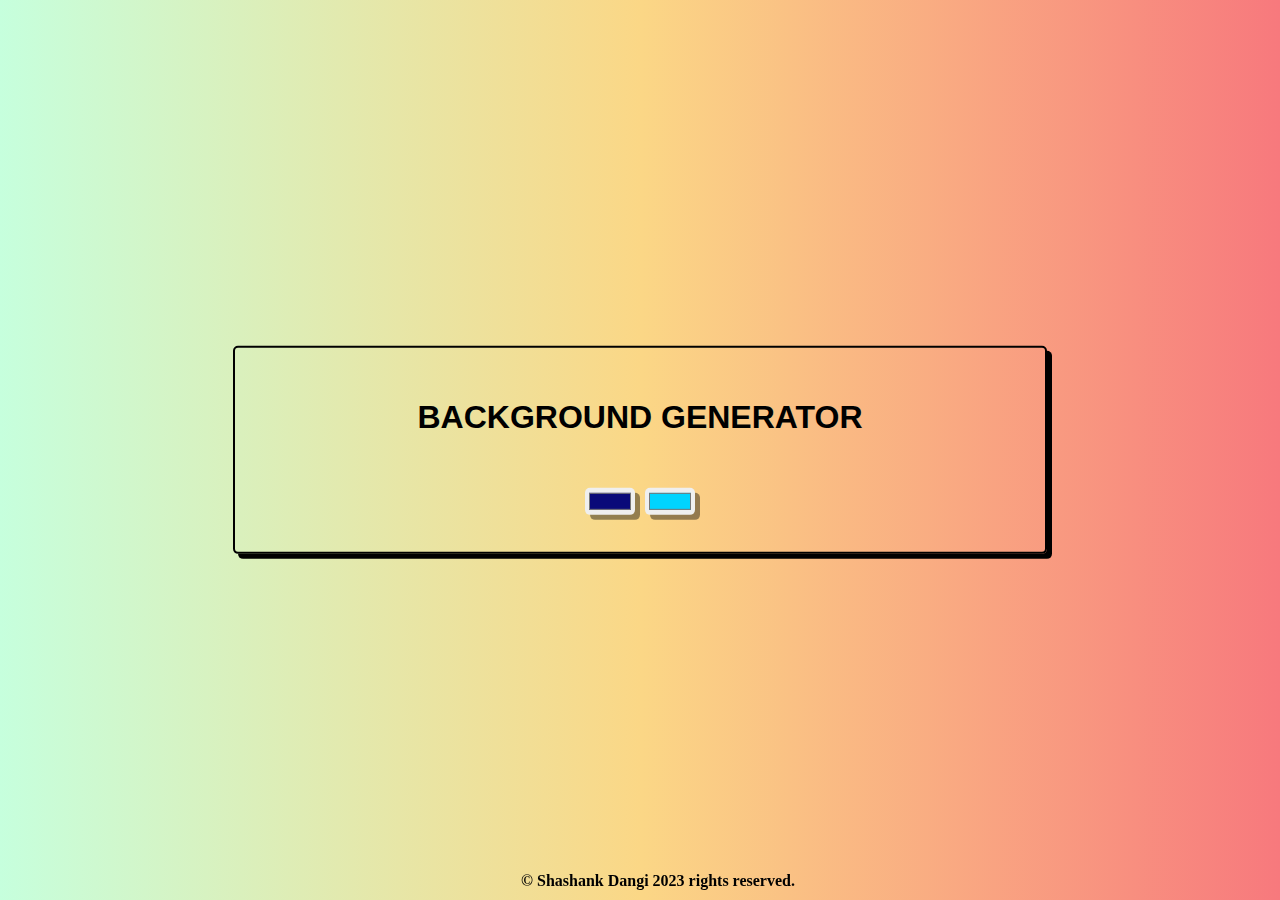
<file: Background Generator/index.html>
<!DOCTYPE html>
<html lang="en">
<head>
    <meta charset="UTF-8">
    <meta http-equiv="X-UA-Compatible" content="IE=edge">
    <meta name="viewport" content="width=device-width, initial-scale=1.0">
    <title>Document</title>
    <link rel="stylesheet" href="style.css">
</head>
<body id="body">
    <div class="container">
        <h1>Background Generator</h1>
        <div class="colors">
        <input type="color" id="color1" value="#090979"/>
        <input type="color" id="color2" value="#00d4ff"/>
        </div>
        <h3 id="h3"></h3>
    </div>
    <footer>
        &copy; Shashank Dangi 2023 rights reserved.
    </footer>
    <script src="script.js"></script>
</body>
</html>
</file>
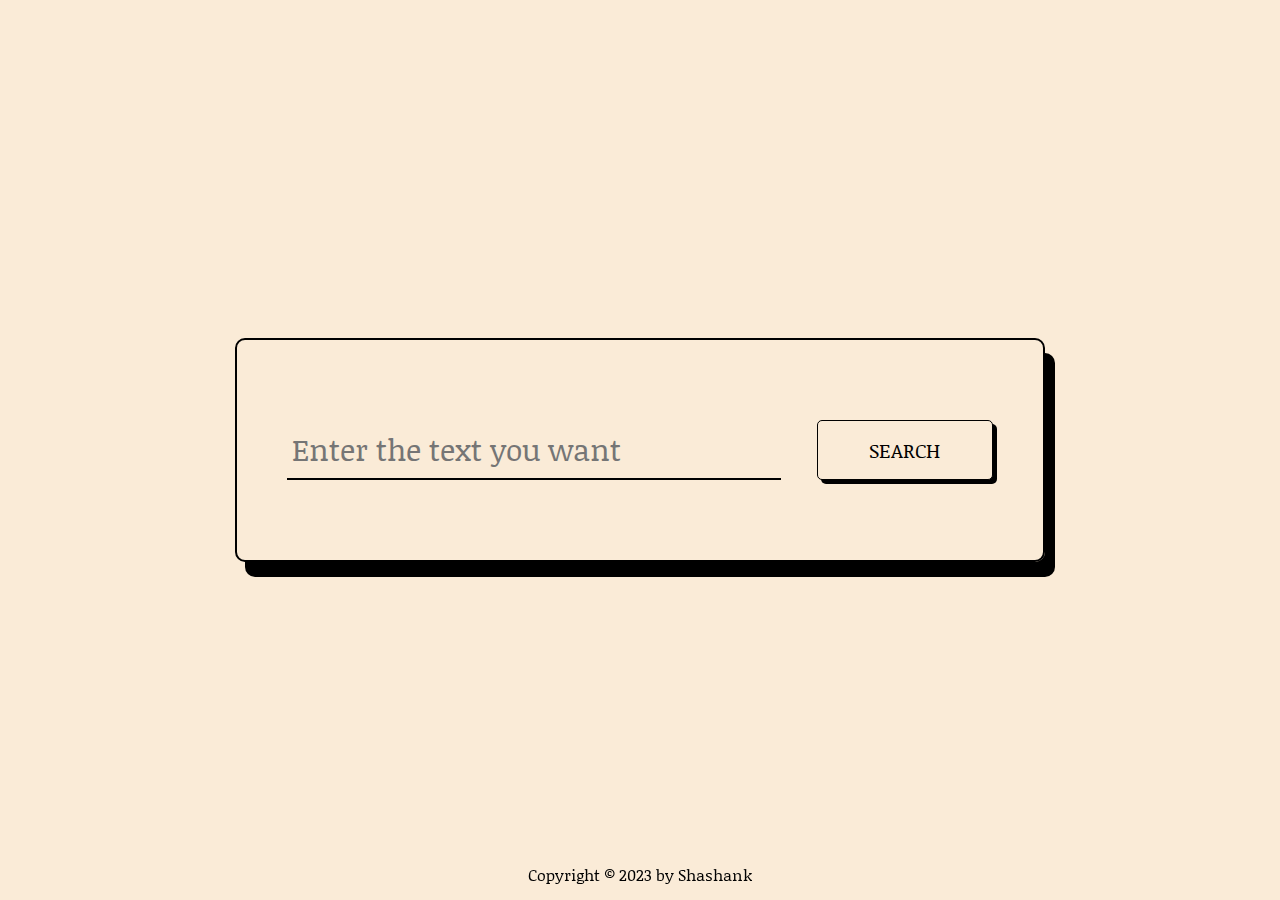
<file: DICTIONARY 2/index.html>
<!DOCTYPE html>
<html lang="en">
<head>
    <meta charset="UTF-8">
    <meta http-equiv="X-UA-Compatible" content="IE=edge">
    <meta name="viewport" content="width=device-width, initial-scale=1.0">
    <title>Dictionary</title>
    <link rel="stylesheet" href="style.css">
    <!-- google font -->
    <link rel="preconnect" href="https://fonts.googleapis.com">
<link rel="preconnect" href="https://fonts.gstatic.com" crossorigin>
<link href="https://fonts.googleapis.com/css2?family=Noticia+Text:ital,wght@1,700&display=swap" rel="stylesheet">
<!-- font awesome -->
<link rel="stylesheet" href="https://cdnjs.cloudflare.com/ajax/libs/font-awesome/6.4.0/css/all.min.css">
<link rel="icon" type="image/x-icon" href="icon.svg">
</head>
<body>
    <div class="dic">
      <!-- <h1 id="title">Dictionary</h1> -->
        <div class="container">
            <div class="search">
                <input type="text"placeholder="Enter the text you want" id="inp-word"/>
                <button type="submit"id="search-btn">Search</button>
            </div>
            <div class="result" id="result">
                <audio src="" id="sound"></audio>
            
            </div>
    
        </div>
    </div>
    <!-- Script -->
    <script src="script.js"></script>
    <footer>
        Copyright &copy; 2023 by Shashank
      </footer>
</body>
</html>
</file>
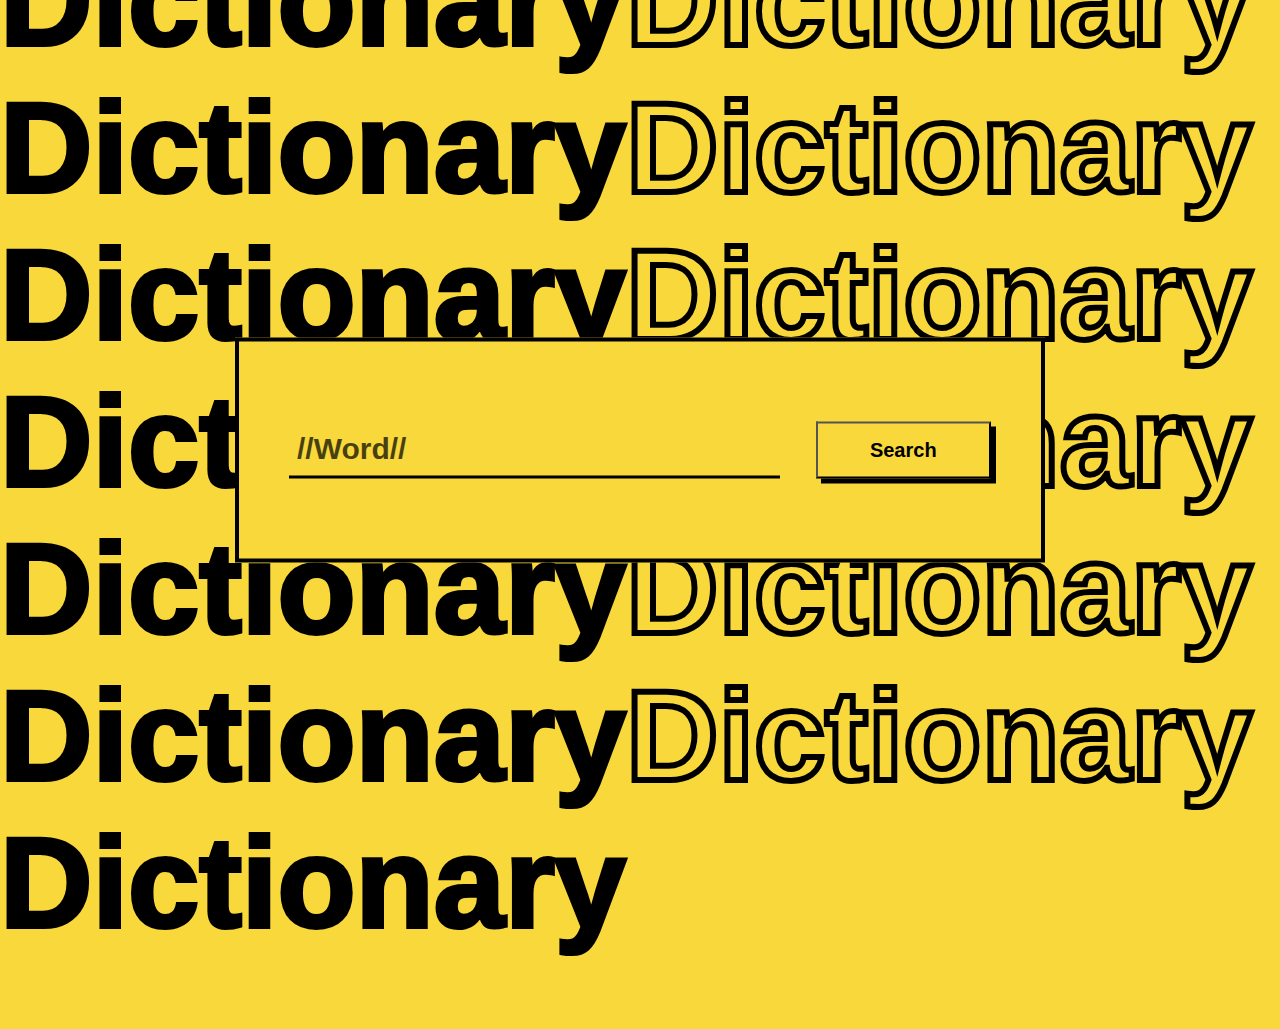
<file: Dictionary 3/index.html>
<!DOCTYPE html>
<html lang="en">
<head>
    <meta charset="UTF-8">
    <meta http-equiv="X-UA-Compatible" content="IE=edge">
    <meta name="viewport" content="width=device-width, initial-scale=1.0">
    <title>Document</title>
    <link rel="stylesheet" href="style.css">
    <!-- icon -->
    <link rel="stylesheet" href="https://cdnjs.cloudflare.com/ajax/libs/font-awesome/6.4.0/css/all.min.css">
</head>
<body>
    <div class="container">
        <div class="search">
            <input type="text" id="inp-word"placeholder="//Word//" onfocus="this.placeholder=''"/>
            <button id="search-btn">Search</button>
        </div>
        <div class="result" id="result">
            <audio src="" id="sound"></audio>
            
        </div>
    </div>
    <div class="background">
        <h1 id="1">D</h1>
        <h1 id="1">i</h1>
        <h1 id="1">c</h1>
        <h1 id="1">t</h1>
        <h1 id="1">i</h1>
        <h1 id="1">o</h1>
        <h1 id="1">n</h1>
        <h1 id="1">a</h1>
        <h1 id="1">r</h1>
        <h1 id="1">y</h1>
        <h1 id="zero">D</h1>
        <h1 id="zero">i</h1>
        <h1 id="zero">c</h1>
        <h1 id="zero">t</h1>
        <h1 id="zero">i</h1>
        <h1 id="zero">o</h1>
        <h1 id="zero">n</h1>
        <h1 id="zero">a</h1>
        <h1 id="zero">r</h1>
        <h1 id="zero">y</h1> <h1 id="1">D</h1>
        <h1 id="1">i</h1>
        <h1 id="1">c</h1>
        <h1 id="1">t</h1>
        <h1 id="1">i</h1>
        <h1 id="1">o</h1>
        <h1 id="1">n</h1>
        <h1 id="1">a</h1>
        <h1 id="1">r</h1>
        <h1 id="1">y</h1>
        <h1 id="zero">D</h1>
        <h1 id="zero">i</h1>
        <h1 id="zero">c</h1>
        <h1 id="zero">t</h1>
        <h1 id="zero">i</h1>
        <h1 id="zero">o</h1>
        <h1 id="zero">n</h1>
        <h1 id="zero">a</h1>
        <h1 id="zero">r</h1>
        <h1 id="zero">y</h1> <h1 id="1">D</h1>
        <h1 id="1">i</h1>
        <h1 id="1">c</h1>
        <h1 id="1">t</h1>
        <h1 id="1">i</h1>
        <h1 id="1">o</h1>
        <h1 id="1">n</h1>
        <h1 id="1">a</h1>
        <h1 id="1">r</h1>
        <h1 id="1">y</h1>
        <h1 id="zero">D</h1>
        <h1 id="zero">i</h1>
        <h1 id="zero">c</h1>
        <h1 id="zero">t</h1>
        <h1 id="zero">i</h1>
        <h1 id="zero">o</h1>
        <h1 id="zero">n</h1>
        <h1 id="zero">a</h1>
        <h1 id="zero">r</h1>
        <h1 id="zero">y</h1> <h1 id="1">D</h1>
        <h1 id="1">i</h1>
        <h1 id="1">c</h1>
        <h1 id="1">t</h1>
        <h1 id="1">i</h1>
        <h1 id="1">o</h1>
        <h1 id="1">n</h1>
        <h1 id="1">a</h1>
        <h1 id="1">r</h1>
        <h1 id="1">y</h1>
        <h1 id="zero">D</h1>
        <h1 id="zero">i</h1>
        <h1 id="zero">c</h1>
        <h1 id="zero">t</h1>
        <h1 id="zero">i</h1>
        <h1 id="zero">o</h1>
        <h1 id="zero">n</h1>
        <h1 id="zero">a</h1>
        <h1 id="zero">r</h1>
        <h1 id="zero">y</h1> <h1 id="1">D</h1>
        <h1 id="1">i</h1>
        <h1 id="1">c</h1>
        <h1 id="1">t</h1>
        <h1 id="1">i</h1>
        <h1 id="1">o</h1>
        <h1 id="1">n</h1>
        <h1 id="1">a</h1>
        <h1 id="1">r</h1>
        <h1 id="1">y</h1>
        <h1 id="zero">D</h1>
        <h1 id="zero">i</h1>
        <h1 id="zero">c</h1>
        <h1 id="zero">t</h1>
        <h1 id="zero">i</h1>
        <h1 id="zero">o</h1>
        <h1 id="zero">n</h1>
        <h1 id="zero">a</h1>
        <h1 id="zero">r</h1>
        <h1 id="zero">y</h1> <h1 id="1">D</h1>
        <h1 id="1">i</h1>
        <h1 id="1">c</h1>
        <h1 id="1">t</h1>
        <h1 id="1">i</h1>
        <h1 id="1">o</h1>
        <h1 id="1">n</h1>
        <h1 id="1">a</h1>
        <h1 id="1">r</h1>
        <h1 id="1">y</h1>
        <h1 id="zero">D</h1>
        <h1 id="zero">i</h1>
        <h1 id="zero">c</h1>
        <h1 id="zero">t</h1>
        <h1 id="zero">i</h1>
        <h1 id="zero">o</h1>
        <h1 id="zero">n</h1>
        <h1 id="zero">a</h1>
        <h1 id="zero">r</h1>
        <h1 id="zero">y</h1> 
        <h1 id="1">D</h1>
        <h1 id="1">i</h1>
        <h1 id="1">c</h1>
        <h1 id="1">t</h1>
        <h1 id="1">i</h1>
        <h1 id="1">o</h1>
        <h1 id="1">n</h1>
        <h1 id="1">a</h1>
        <h1 id="1">r</h1>
        <h1 id="1">y</h1>
       
       
    </div>
    
    <!-- Script -->
    <script src="script.js"></script>
    
</body>
</html>
</file>
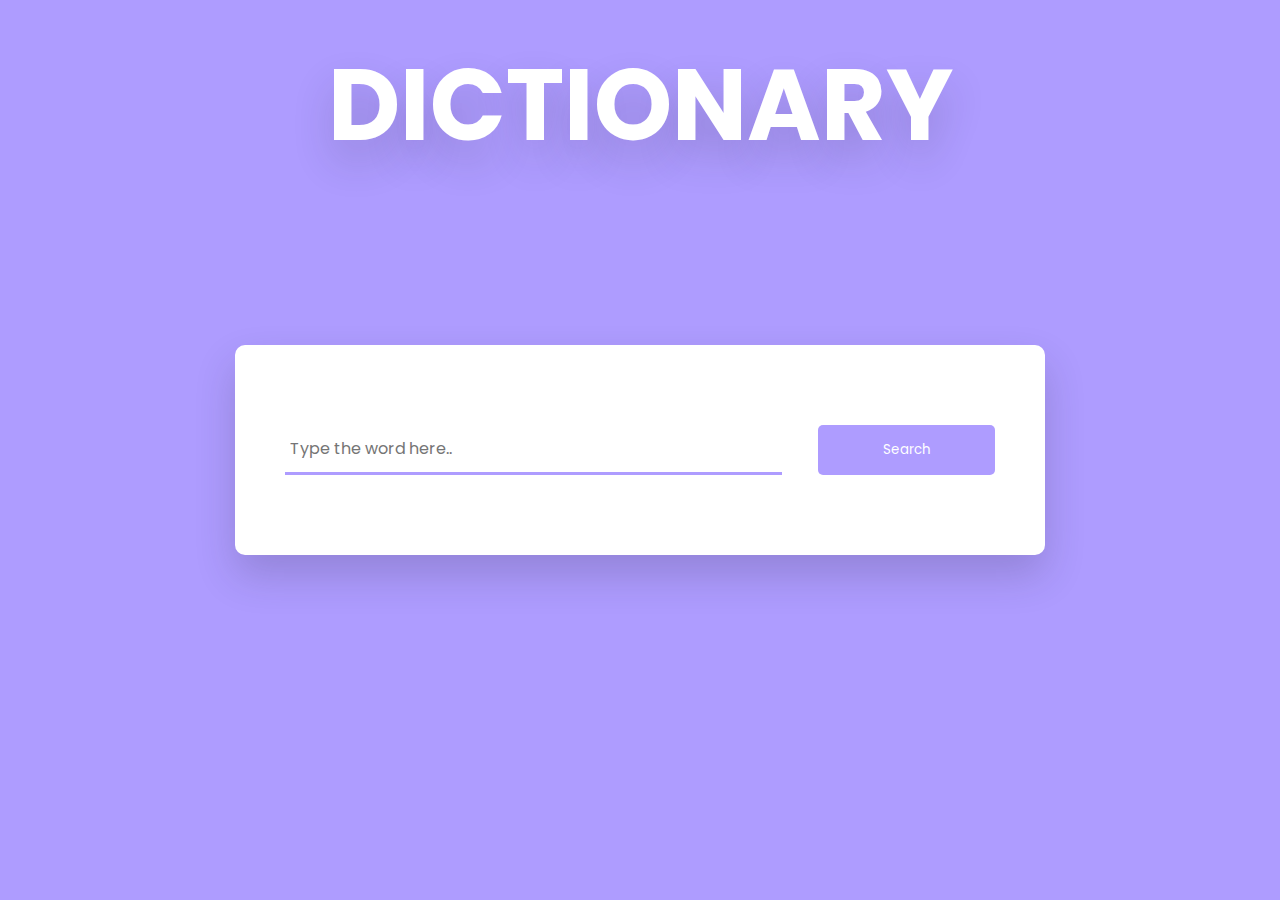
<file: Dictionary/index.html>
<!DOCTYPE html>
<html lang="en">
    <head>
        <meta name="viewport" content="width=device-width, initial-scale=1.0" />
        <!-- Font Awesome -->
        <link
            rel="stylesheet"
            href="https://cdnjs.cloudflare.com/ajax/libs/font-awesome/5.15.4/css/all.min.css"
        />
        <!-- Google Fonts -->
        <link
            href="https://fonts.googleapis.com/css2?family=Poppins&display=swap"
            rel="stylesheet"
        />
        <!-- Stylesheet -->
        <link rel="stylesheet" href="style.css" />
        <title>Dictionary</title>
    </head>
    <body>
        <header>
            <h1>Dictionary</h1>
        </header>
        <audio id="sound"></audio>
        <div class="container">
            <div class="search-box">
                <input
                    type="text"
                    placeholder="Type the word here.."
                    id="inp-word"
                />
                <button id="search-btn">Search</button>
            </div>
            <div class="result" id="result"></div>
        </div>
        <!-- Script -->
        <script src="style.js"></script>
    </body>
</html>
</file>
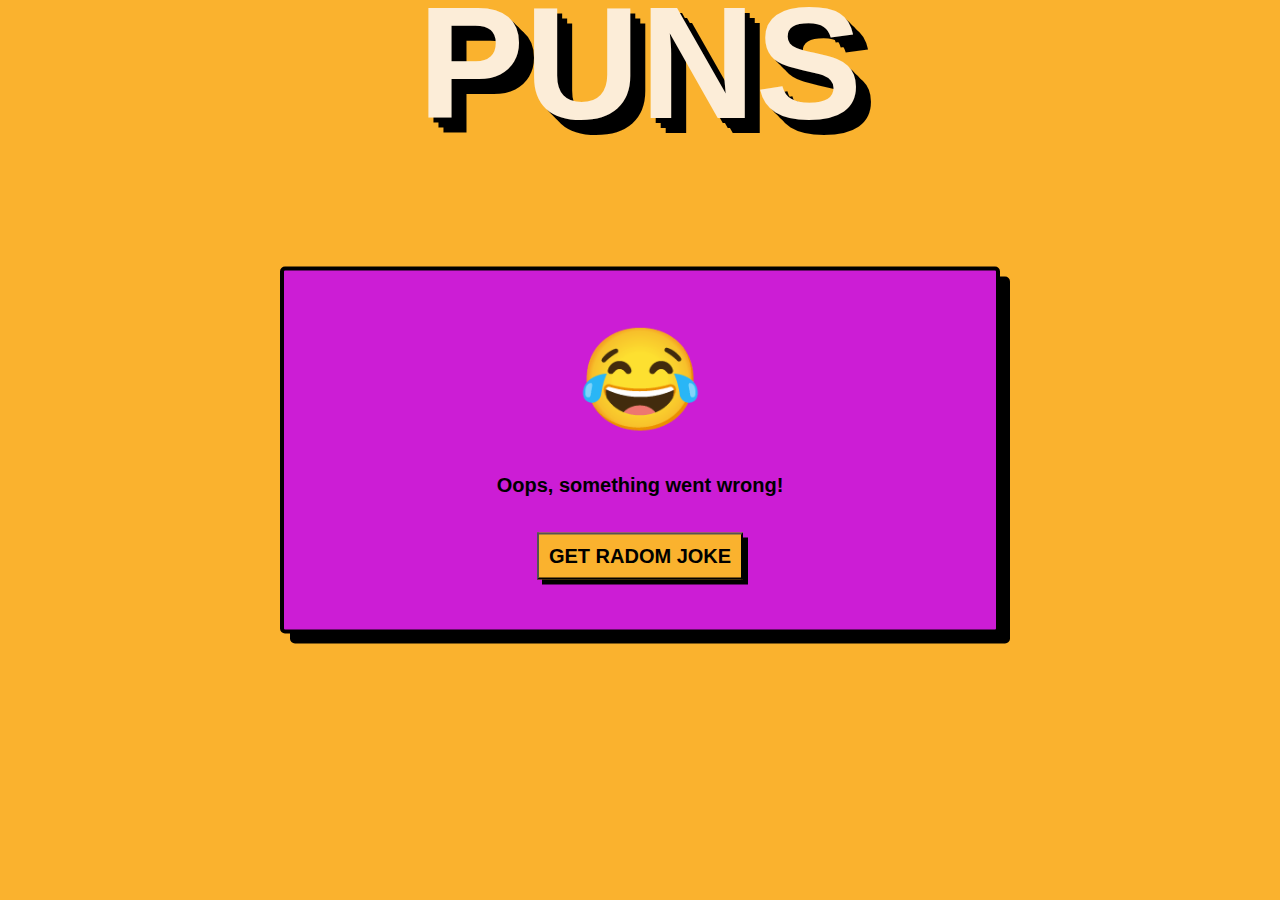
<file: Joke/index.html>
<!DOCTYPE html>
<html lang="en">
<head>
    <meta charset="UTF-8">
    <meta http-equiv="X-UA-Compatible" content="IE=edge">
    <meta name="viewport" content="width=device-width, initial-scale=1.0">
    <title>Puns</title>
    <link rel="stylesheet" href="style.css">
</head>
<body>
    <h1>PUNS</h1>
    <div class="wrapper">
        <span>&#128514;</span>
        <p id="joke"></p>
        <button id="btn">Get Radom Joke</button>

        <!-- Script -->
        <script src="script.js"></script>
    </div>
</body>
</html>
</file>
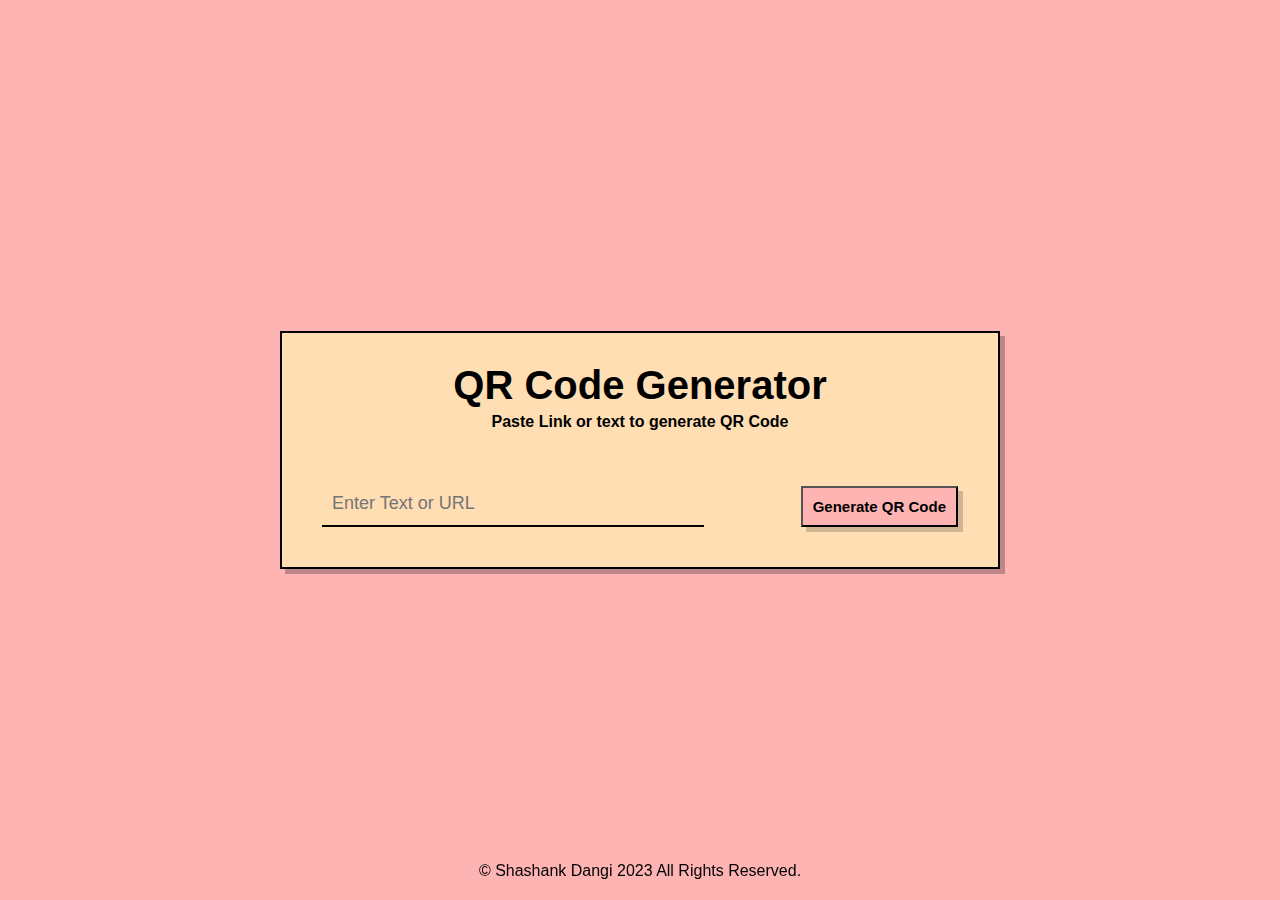
<file: QR Generator 2/index.html>
<!DOCTYPE html>
<html lang="en">
<head>
    <meta charset="UTF-8">
    <meta http-equiv="X-UA-Compatible" content="IE=edge">
    <meta name="viewport" content="width=device-width, initial-scale=1.0">
    <title>QR Generator</title>
    <link rel="stylesheet" href="style.css">
</head>
<body>
    <div class="container">
        <h1>QR Code Generator</h1>
        <p>Paste Link or text to generate QR Code</p>

        <div class="search">
            <input type="text" id="input" placeholder="Enter Text or URL"/>
            <button id="btn">Generate QR Code</button>
        </div>
        <div class="qr-code" id="qr-code">
            <!-- <img src="MM_QRcode.png" alt="" srcset="" height="200px" width="200px"> -->
        </div>
    </div>
    <footer>
        &copy; Shashank Dangi 2023 All Rights Reserved.
    </footer>

    <!-- Script -->
    <script src="script.js"></script>
</body>
</html>
</file>
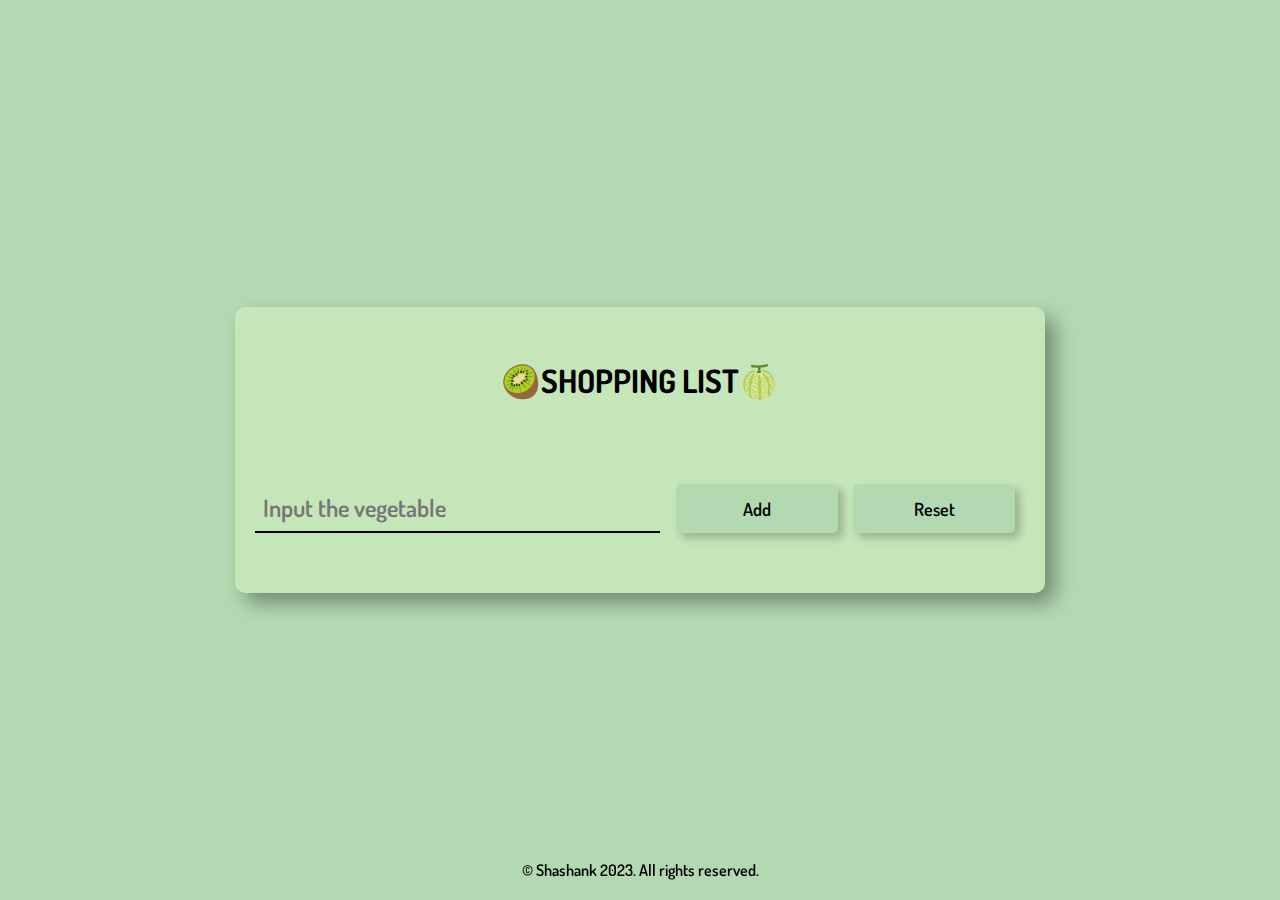
<file: Shopping list/index.html>
<!DOCTYPE html>
<html lang="en">
<head>
    <meta charset="UTF-8">
    <meta http-equiv="X-UA-Compatible" content="IE=edge">
    <meta name="viewport" content="width=device-width, initial-scale=1.0">
    <title>Shopping List</title>
    <link rel="stylesheet" href="style.css">
    <!-- google -->
    <link rel="preconnect" href="https://fonts.googleapis.com">
<link rel="preconnect" href="https://fonts.gstatic.com" crossorigin>
<link href="https://fonts.googleapis.com/css2?family=Dosis&display=swap" rel="stylesheet">
</head>
<body>
    <div class="container">
        <h1>&#129373Shopping List&#127816</h1>
        <div class="search">
            <input type="text" id="type" placeholder="Input the vegetable"/>
            <button id="btn">Add</button>
            <button type="reset" id="reset">Reset</button>
        </div>
        <div class="items">
            <ol id="items">
        
            </ol>
        </div>

    </div>
    <footer>
        &copy; Shashank 2023. All rights reserved.
    </footer>
    <!-- script -->
    <script src="script.js"></script>
</body>
</html>
</file>
<file: Background Generator/style.css>
body{
    background-image: linear-gradient(to right, #c6ffdd, #fbd786, #f7797d);}
h1{
    text-transform: uppercase;
    font-family: "Gotham", sans-serif;
    text-align: center;
    padding: 30px;

}
.container{
    justify-content: center;
    border: 2px solid ;
    border-radius: 5px;
    align-items: center;
    box-shadow: 5px 5px ;
    transform: translate(-50%, -50%);
    top: 50%;
    left: 50%;
    position: absolute;
    width: 90vmin;
}
.colors{
    display: flex;
    margin: 0;
    justify-content: center;
    gap: 10px;
}
.colors input{
    border: none;
    outline: none;
    border-radius: 5px;
    box-shadow: 5px 5px  rgba(0, 0, 0, 0.411);
}
h3{
    font-family: "gotham", sans-serif;
    display: flex;
    justify-content: center;
}
footer{
    position: fixed;
    bottom: 0;
    width: 100%;
    padding: 10px;
    text-align: center;
    font-weight: 600;
}
</file>
<file: DICTIONARY 2/style.css>
* {
    padding: 0;
    margin: 0;
    box-sizing: border-box;
}
body{
    background-color: antiquewhite;
    font-family: 'Noticia Text', serif;
  
}

.container{
    border: 2px solid black;
    position: absolute;
    width: 90vmin;
    transform: translate(-50%,-50%);
    top: 50%;
    left: 50%;
    padding: 80px 50px;
    border-radius: 10px;
    box-shadow: 10px 15px ;  

}
.search{
  display: flex; 
  justify-content: space-between;
  width: 100%;
  
}
.search input{
    padding: 5px;
    width: 70%;
    border: none;
    outline: none;

    background-color: antiquewhite;
    border-bottom: 2px solid black;
    font-size: 30px;
    font-family: 'Noticia Text', serif;

}
.search button{
    padding: 15px 0;
    width: 25%;
    background-color: antiquewhite;
    font-family: 'Noticia Text', serif;
    border: 1px solid black;
    outline: none;
    border-radius: 5px;
    box-shadow: 4px 4px;
    cursor: pointer;
    text-transform: uppercase;
    font-size: 20px;
    transition: box-shadow 0.2s ease-in-out, margin-top 0.2s ease-in-out,
      opacity 0.2s ease-in-out;
    
}
#search-btn:hover{
    opacity: 0.9;
    outline: 0;
    

}

  #search-btn:active {
    box-shadow: none;
    margin-top: 6px;
  }
.word{
    display: flex;
    justify-content: space-between;
}
h1{
    font-size: 50px;
    margin-top: 40px;
}
.info p{
    opacity: 0.7;

}

  .def p{
    border-left: 6px solid black ;
    padding: 5px;
    margin-top: 10px;
    margin-left: 20px;
  }

.word button{
   background-color: transparent;
   color: black;
   border: none;
   outline: none;
   font-size: 25px;
   margin-top : 60px;
   cursor: pointer;
}
.result .word{
    display: flex;
    justify-content: space-between;
    
}
footer {
  position: fixed;
  bottom: 0;
  width: 100%;
  height: 50px; /* or whatever height you want the footer to be */
  text-align: center; /* to center the copyright text */
  line-height: 50px; /* to vertically center the text */
}
</file>
<file: Dictionary 3/style.css>
* {
    padding: 0;
    margin: 0;
    box-sizing: border-box;
}
body{
    background-color: #f9d83b;
    font-family: 'Gotham', sans-serif;
    overflow: hidden;
  

}
h1{
    font-size: 8rem;
    font-weight: 1000;
    /* position: absolute; */
    transform: translate(-0%,-50%); 
    padding: 0;
    margin: 0;
    top: 50%; 
    left: 50%;
}
.background{
    display: flex;
    flex-wrap: wrap;
    overflow: hidden;
    position: absolute;
    z-index: -1;

}
#zero{
    color: #f9d83b;   
    -webkit-text-stroke-width: 2px;   
    -webkit-text-stroke-color: black;

}
.container{
    z-index: 1;
    width: 90vmin;
    transform: translate(-50%,-50%);
    top: 50%;
    left:50%;
    margin: 0;
    padding: 0;
    margin-top: 0px;
    border: 4px solid black;
    position: absolute;
    background: #f9d83b;
    padding: 80px 50px;
}
.search{
    display: flex;
    justify-content: space-between;
    width: 100%;  
}
.search input{
    padding: 8px;
    font-size: 30px;
    width: 70%;
    background-color: #f9d83b;
    outline: none;
    border: none;
    border-bottom: 3px solid black;
    font-family: 'Gotham',sans-serif;
    font-weight: 800;
}
::placeholder{
    color: black;
    opacity: 0.7;
}
.search button{
    background-color: #f9d83b;
    padding: 15px 0px;
    width: 25%;
    font-family: 'Gotham', sans-serif;
    font-weight: 800;
    font-size: 20px;
    cursor: pointer;
    box-shadow: 5px 5px;
    transition: box-shadow 0.2s ease-in-out, margin-top 0.2s ease-in-out,
      opacity 0.2s ease-in-out;
}
#search-btn:hover,#sound-btn:hover{
    opacity: 0.9;
    outline: 0;
    

}

  #search-btn:active,#sound-btn:active {
    box-shadow: none;
    margin-top: 0px;
  }
.info{
    display: flex;
    justify-content: space-between;
    padding: 8px;
    margin-top: 40px;
}
h3{
    padding: 8px;
    font-weight: 400;
}
.def p{
    padding: 10px;
    border-left: 4px solid black;
    margin-left: 30px;
    background-color: rgba(0, 0, 0, 0.16);
}
#sound-btn{
    background-color: transparent;
   color: black;
   border: 2px solid black;
   padding: 3px;
   box-shadow: 3px 3px;
   outline: none;
   font-size: 25px;
   margin-top : 10px;
   cursor: pointer;

   transition: box-shadow 0.2s ease-in-out, margin-top 1s ease-in-out,
   opacity 0.2s ease-in-out;
}
h2{
    font-size: 36px;
    font-weight: 800;
}
</file>
<file: Dictionary/style.css>
* {
    padding: 0;
    margin: 0;
    box-sizing: border-box;
}
*:not(i) {
    font-family: "Poppins", sans-serif;
}
body {
    background-color: #ae9cff;
}
.container {
    background-color: #ffffff;
    width: 90vmin;
    position: absolute;
    transform: translate(-50%, -50%);
    top: 50%;
    left: 50%;
    padding: 80px 50px;
    border-radius: 10px;
    box-shadow: 0 20px 40px rgba(38, 33, 61, 0.2);
}
.search-box {
    width: 100%;
    display: flex;
    justify-content: space-between;
}
.search-box input {
    padding: 5px;
    width: 70%;
    border: none;
    outline: none;
    border-bottom: 3px solid #ae9cff;
    font-size: 16px;
}
.search-box button {
    padding: 15px 0;
    width: 25%;
    background-color: #ae9cff;
    border: none;
    outline: none;
    color: #ffffff;
    border-radius: 5px;
}
.result {
    position: relative;
}
.result h3 {
    font-size: 30px;
    color: #1f194c;
}
.result .word {
    display: flex;
    justify-content: space-between;
    margin-top: 80px;
}
.result button {
    background-color: transparent;
    color: #ae9cff;
    border: none;
    outline: none;
    font-size: 18px;
}
.result .details {
    display: flex;
    gap: 10px;
    color: #b3b6d4;
    margin: 5px 0 20px 0;
    font-size: 14px;
}
.word-meaning {
    color: #575a7b;
}
.word-example {
    color: #575a7b;
    font-style: italic;
    border-left: 5px solid #ae9cff;
    padding-left: 20px;
    margin-top: 30px;
}
.error {
    margin-top: 80px;
    text-align: center;
}
header{
    position: relative;
    display: flex;
    justify-content: center;
    align-items: center;
    margin-top: 30px;
    font-size: 50px;
    text-transform: uppercase;
    color: white;
    text-shadow: 0 20px 40px rgba(38, 33, 61, 0.2);

}
</file>
<file: Joke/style.css>
*{
    padding: 0;
    margin: 0;
    box-sizing: border-box;
    font-family: 'Gotham', sans-serif;
}
body{
    background-color: #fab22e;

}
.wrapper{
    width: 80vmin;
    padding: 50px 40px;
     background-color: rgb(204, 29, 213) ;
     border: 4px solid black;
     position: absolute;
     transform: translate(-50%,-50%);
     top: 50%;
     left: 50%;
     border-radius: 5px;
     box-shadow: 10px 10px;
}

span{
    display: block;
    text-align: center;
    font-size: 100px;
}

p{
    font-size: 20px;
    color: black;
    font-weight: 600;
    text-align: center;
    word-wrap: break-word;
    line-height: 35px;
    margin: 30px 0;

}
button{
    display: flex;
    background-color: #fab22e;
    font-family: 'Gotham',sans-serif;
    font-size: 20px;
    padding: 10px;
    text-transform: uppercase;
    font-weight: 600;
    box-shadow: 5px 5px;
    cursor: pointer;
    justify-content: center;
    margin: 0 auto;

    transition: box-shadow 0.2s ease-in-out, margin-top 0.2s ease-in-out,
    opacity 0.2s ease-in-out;
  

}

#btn:hover{
    opacity: 0.9;
    outline: 0;
    

}

  #btn:active {
    box-shadow: none;
    margin-top: 6px;
  }
h1{
    font-size: 10rem;
    text-align: center;
    height: 50vh;
    transform: translate(-50%,-50%);
    top: 07%;
    left: 50%;
    position : absolute;
    line-height: 50vh;
    color: #fcedd8;
    font-weight: 700;
    text-shadow: 5px 5px   black,
                    10px 10px  black,
                    15px 15px  black;
                 

}
</file>
<file: QR Generator 2/style.css>
*{
    margin: 0px;
    padding: 0px;
    box-sizing: border-box;
}
:root{
    --background: #FFB4B4;
    --container: #FFDEB4;
}

body{
    background-color: #FFB4B4;
    font-family: "Gotham", sans-serif;
}
.container{
    border: 2px solid black;
    width: 80vmin;
    transform: translate(-50%,-50%);
    top: 50%;
    left: 50%;
    position: absolute;
    background-color: var(--container);
    box-shadow: 5px 5px 0px rgba(0, 0, 0, 0.253);
}
h1{
    text-align: center;
    padding: 30px;
    font-size: 40px;
}
p{
    text-align: center;
    font-weight: 600;
    margin-top: -35px;
    padding: 10px;
}
.search{
    display: flex;
    padding: 40px;
    justify-content: space-between;

}
.search input{
    font-size: 18px;
    font-family: "Gotham", sans-serif;
    padding: 10px;
    width: 60%;
    /* overflow: hidden; */
    border: none;
    outline: none;
    background-color: #FFDEB4;
    border-bottom: 2px solid ;
    
}
.search button{
    font-size: 15px;
    /* border: ; */
    outline: none;
    background-color: var(--background);
    font-weight: 600;
  
    padding: 10px;
    margin-top: 5px;
    /* align-items: center; */
    justify-content: center;
    /* border-radius: 5px; */
    box-shadow: 5px 5px rgba(0, 0, 0, 0.184);
    cursor: pointer;
    transition: margin-top 0.2s ease-in, 
}
.qr-code{
    border: none;
    opacity: 0;
}
.qr-code.active{
    display: inline-block;
    opacity: 1;
    justify-content: center;
    padding: 10px;
    margin: 10px;
    margin-top: -10px;
    margin-left: 30%;
    border: 3px solid black;
    box-shadow: 5px 5px rgba(0, 0, 0, 0.134);
    

}
footer{
    position: fixed;
    bottom: 0;
    padding: 20px;
    width: 100%;
    justify-content: center;
    display: flex;
}
</file>
<file: Shopping list/style.css>
:root{
    --main-color: #ffffff;
    --background: #B3d9b2;
    --shadow: #d1edcc;
    --light-green: #c4e6b8;
}
*{
    padding: 0;
    margin: 0;
    box-sizing: border-box;
}
body{
    background-color: var(--background);
    font-family: 'Dosis', sans-serif;
}
.container{
    /* border: 2px solid black; */
    font-family: 'Dosis', sans-serif;
    outline: none;
    width: 90vmin;
    margin: 0;
    transform: translate(-50%,-50%);
    left: 50%;
    top: 50%;
    position: absolute;
    display: block;
    background-color: var(--light-green);
    box-shadow: 10px 10px 20px rgba(0, 0, 0, 0.359);
    border-radius: 10px;
}
h1{
    display: flex;
    justify-content: center;
    padding: 50px;
    margin: 3px;
    text-transform: uppercase;
    /* text-decoration: underline; */
}

.search{
    display: flex;
    justify-content: space-between;
    padding: 30px 0px;
}
.search input{
    width: 50%;
    font-size: 24px;
    padding: 8px;
    margin-left: 20px;
    background-color: var(--light-green);
    border: none;
    border-bottom: 2px solid  black;
    font-weight: 600;
    outline: none;
    font-family: 'Dosis', sans-serif;

    
}
.search #btn{
    width: 20%;
    border: none;
    outline: none;
    background-color: #B3d9b2;
    border-radius: 5px;
    box-shadow: 5px 5px 9px rgba(0, 0, 0, 0.222);
    font-size: 18px;
    font-weight: 600;
    padding: 8px;
    font-family: 'Dosis', sans-serif;


}
.search #reset{
    font-family: 'Dosis', sans-serif;
    width: 20%;
    margin-right: 30px;
    border: none;
    outline: none;
    background-color: #B3d9b2;
    border-radius: 5px;
    box-shadow: 5px 5px 9px rgba(0, 0, 0, 0.222);
    font-size: 18px;
    font-weight: 600;
    padding: 8px;
    

}
#items{
    font-size: 24px;
    font-weight: 600;
    display: flex;
    flex-direction: column;
    gap: 3px;

    /* align-items: center; */
    margin-left: 40px;
    padding: 15px;
}
footer{
    position: fixed;
    bottom: 0;
    left: 0;
    width: 100%;
    text-align: center;
    padding: 20px;
    font-weight: 600;
}
</file>
